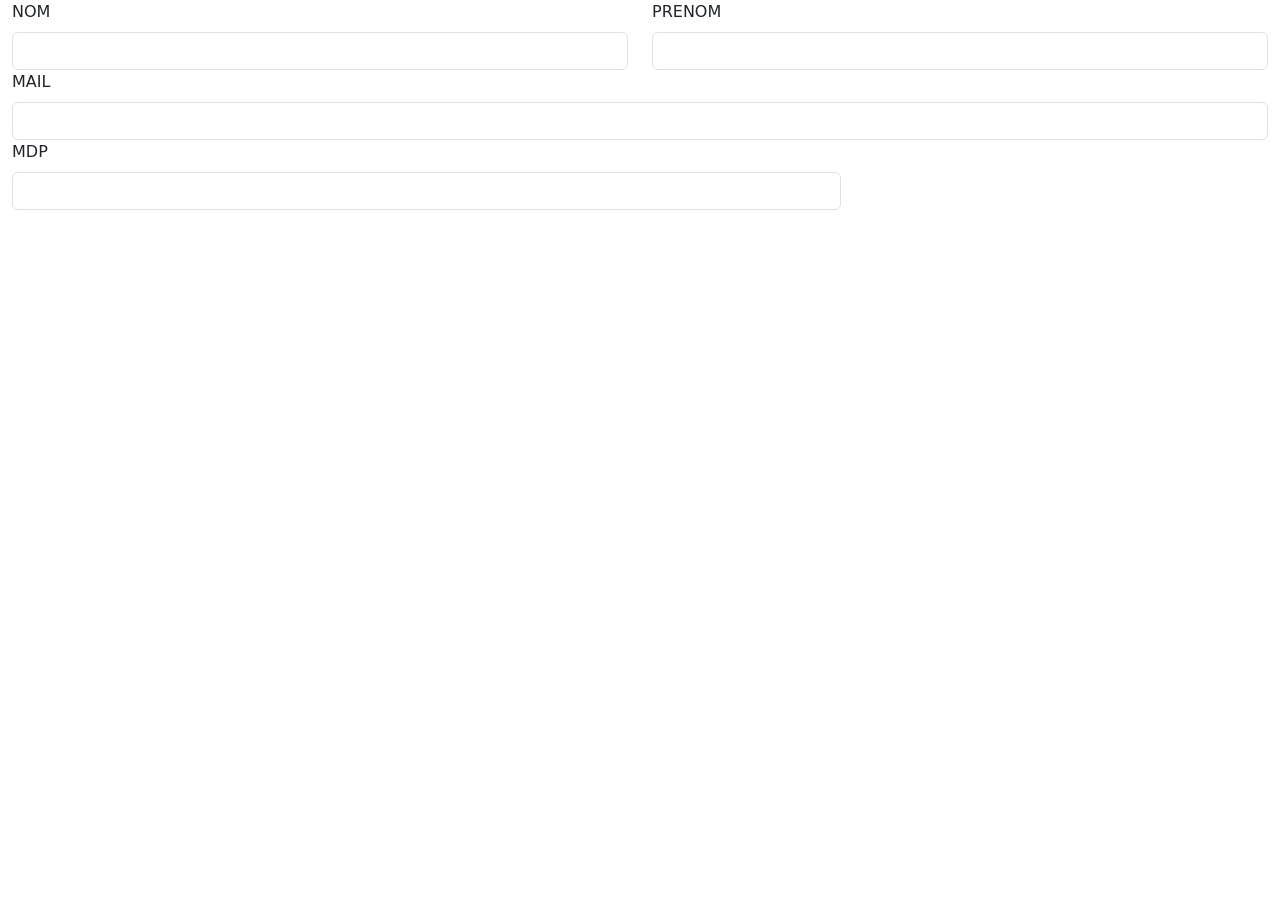
<file: bootstrap.html>
<!DOCTYPE html>
<html lang="fr">
<head>
    <meta charset="UTF-8">
    <meta name="viewport" content="width=device-width, initial-scale=1.0">
    <title>bootstrap</title>
    <link href="https://cdn.jsdelivr.net/npm/bootstrap@5.3.8/dist/css/bootstrap.min.css" rel="stylesheet" integrity="sha384-sRIl4kxILFvY47J16cr9ZwB07vP4J8+LH7qKQnuqkuIAvNWLzeN8tE5YBujZqJLB" crossorigin="anonymous">
    <link rel="stylesheet" href="./css/styles.css">
</head>
<body>

    <div class="container-fluid">
        <form action="">
            <div class="row">
                <div class="col-12 col-md-6">
                    <label for="NOM" class="form-label">NOM</label>
                    <input type="text" class="form-control" id="NOM">
                </div>
                <div class="col-12 col-md-6">
                    <label for="PRENOM" class="form-label">PRENOM</label>
                    <input type="text" class="form-control" id="PRENOM">
                </div>
            </div>
            <div class="row">
                <div class="col-12">
                    <label for="MAIL" class="form-label">MAIL</label>
                    <input type="email" class="form-control" id="MAIL">
                </div>
            </div>
            <div class="row">
                <div class="col-12 col-md-8">
                    <label for="MDP" class="form-label">MDP</label>
                    <input type="password" class="form-control" id="MDP">
                </div>
            </div>
        </form>
    </div>



    <script src="https://cdn.jsdelivr.net/npm/bootstrap@5.3.8/dist/js/bootstrap.bundle.min.js" integrity="sha384-FKyoEForCGlyvwx9Hj09JcYn3nv7wiPVlz7YYwJrWVcXK/BmnVDxM+D2scQbITxI" crossorigin="anonymous"></script>
</body>
</html>
</file>
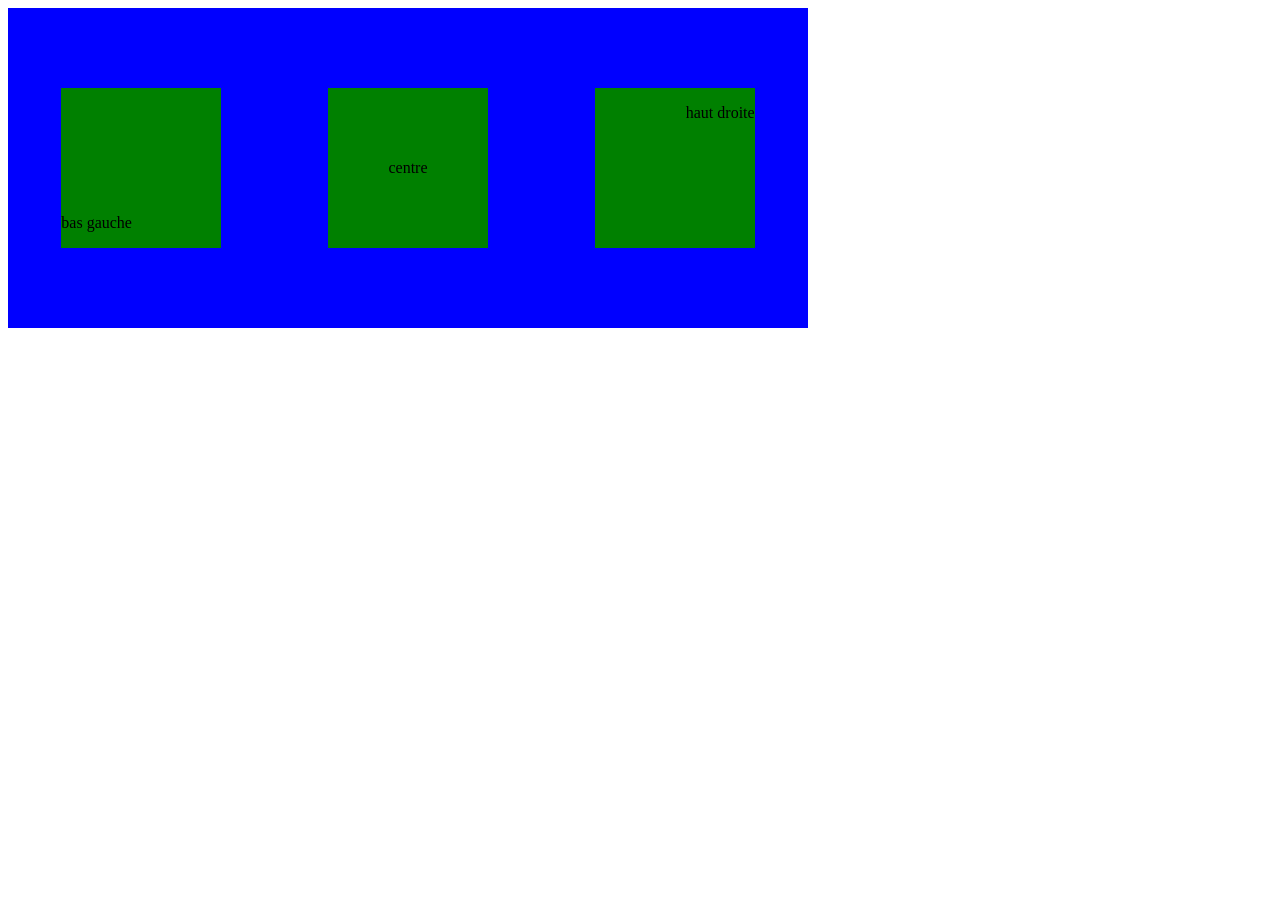
<file: index-flex.html>
<!DOCTYPE html>
<html lang="en">
<head>
    <meta charset="UTF-8">
    <meta name="viewport" content="width=device-width, initial-scale=1.0">
    <link rel="stylesheet" href="./css/styles-flex.css">
    <title>Document</title>
</head>
<body>
    <div class="flex-div-parent">
        <div class="flex-div1">
            <p class="flex-p1">bas gauche</p>
        </div>
        <div class="flex-div2">
            <p class="flex-p2">centre</p>
        </div>
        <div class="flex-div3">
            <p class="flex-p3">haut droite</p>
        </div>
    </div>
</body>
</html>
</file>
<file: css/styles.css>
@font-face {
    font-family: "ROBOTO";
    src: url("../assets/Roboto/Roboto_Condensed-Regular.ttf");
}

body{
    margin: 0;
}

#mon-titre{
    color: blue;
    font-weight: bolder;
    text-align: center;
    margin: 0;
}

.mon-super-header{
    background-color: #8a8a8a;
    padding: 50px 15px 50px 15px;
}

/* exo 2 */
.mon-menu{
    list-style-type: none;
}

.mes-items{
    display: inline;
    margin-left: 20px;
    margin-right: 20px;
}

.mes-items a{
    text-decoration: none;
    color: black
}

/* exo 3  */
.mon-bo-btn{
    border-radius: 20px;
    background-color: rgb(184, 255, 184);
    padding: 2em;
}

.mon-bo-btn:hover{
    background-color: #3a3a3a;
    color: white;
    cursor: pointer;
}

/* exo 4 */
.mes-articles{
    margin: 3em 5em; /* si 2 valeurs : top/bottom + left/right */
    border: dashed black 5px;
    padding: 2em;
}

.auteur{
    font-size: 85%;
    font-style: italic;
}

h2, h3{
    font-family: 'ROBOTO', Verdana, sans-serif;
}
</file>
<file: css/styles-flex.css>
.flex-div-parent{
    width: 50em;
    height: 20em;
    background-color: blue;

    display: flex;
    justify-content: space-around;
    align-items: center;
}

.flex-div1, .flex-div2, .flex-div3{
    width: 10em;
    height: 10em;
    background-color: green;

    display: flex;
}

.flex-div1{
    align-items: flex-end;
}
.flex-div2{
    justify-content: center;
    align-items: center;
}

.flex-div3{
    justify-content: flex-end;
}
</file>
